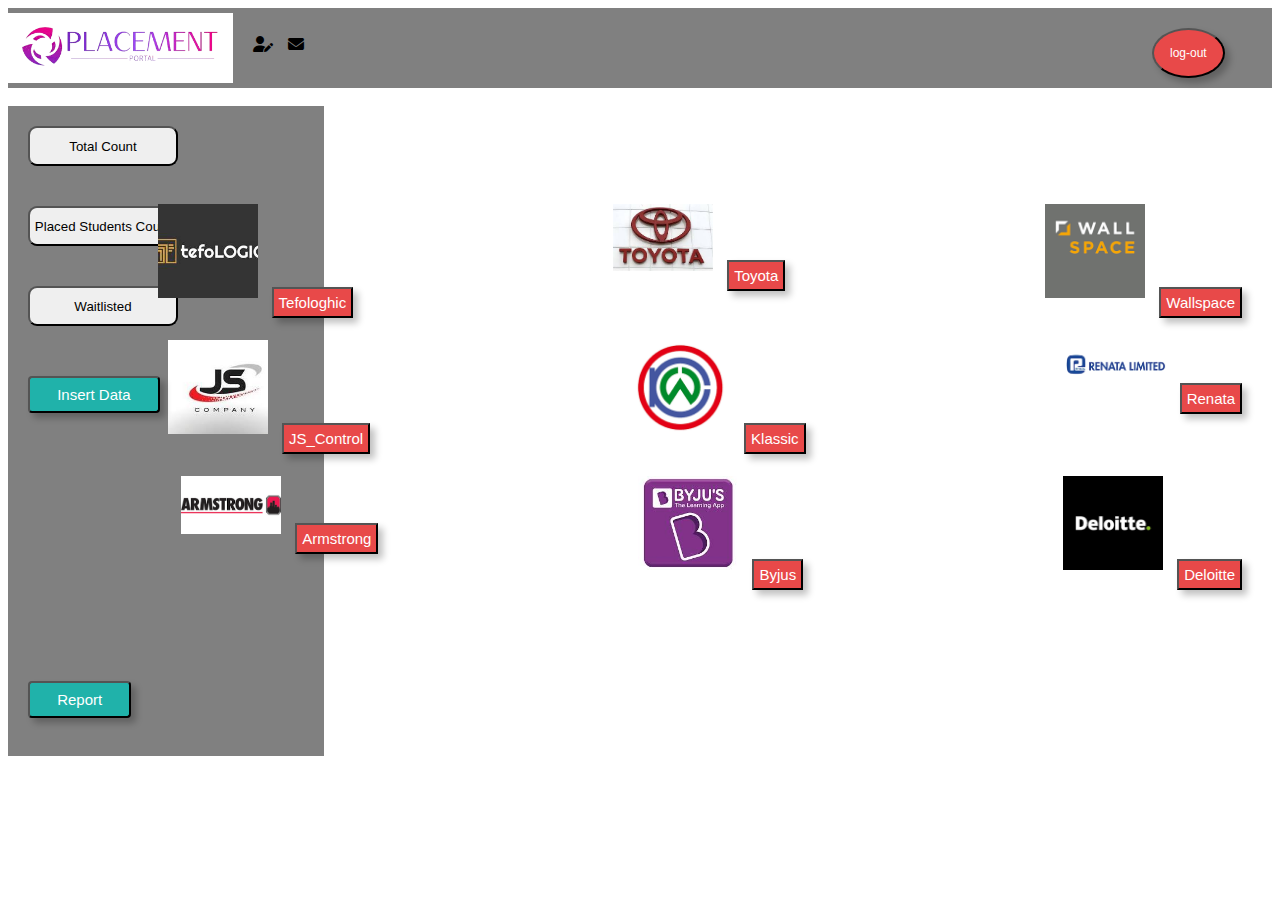
<file: KPST.html>
<!DOCTYPE html>
<html lang="en">
<head>
    <meta charset="UTF-8">
    <meta name="viewport" content="width=device-width, initial-scale=1.0">
    <title>KPST.html</title>
    <link rel="stylesheet" href="KPST.css">
    <link rel="stylesheet" href="https://cdnjs.cloudflare.com/ajax/libs/font-awesome/6.5.1/css/all.min.css"  />
    <script src="KPST.js"></script>
</head>
<body>
<form action="getData.php" method="post">
   
      <nav class="Nav-Bar"> 
        <div class="child-wrapper">
          <div class="logo-bar">
            <img src="Images/images.png" alt="">
             
           
            <div id="imgs">
              <i class="fa-sharp fa-solid fa-user-pen"></i>
              <i class="fa-solid fa-envelope"></i>
            </div>
           
           </div>
           <div class="right-side-bar">
              <input onclick="Pratik()" type=button name="log-out" value="log-out" id="right-btn"></input>
           </div>        
       </div>
      </nav>
<br>
      <div class="mid-bar">
                 <div class="All-btn"> 
        
                      <input type=submit id="first-btn" name="totalcount" value="Total Count" getdata></input> 
                      <input type=submit id="second-btn" name="PlacedStudent" value="Placed Students Count"></input> 
                      <input type=submit id="third-btn" name="Waitlisted" value="Waitlisted"></input> 
                 </div>

                 <br>
                 <div class="All-btn-1"> 
        
                  <!-- <input id="f-btn" type="text" placeholder="Total Count"  readonly>
                  <input id="s-btn" type="text" placeholder="Placed Students Count" readonly>
                  <input id="t-btn" type="text" placeholder="Waitlisted" readonly> -->
                 </div>
                 <div class="insert_data">
                    <input type=submit name="insert" value="Insert Data" id="R-right-btn"></input>
                    <br>
                    <br>
                    <input type=submit name="Report" value="Report" id="R-right-btn"></input>
                    <div id="result"></div>
                 </div>
                
                 
      </div>

      <div class="image-container">
        <div class="image-wrapper">
            <img src="Images/Armstrong2.png" alt="">
            <input type="submit" id="PS" class="image-btn" name="Armstrong" value="Armstrong"></input>
            <div id="dataContainer"></div>
        </div>
    
        <div class="image-wrapper">
            <img src="Images/byjus.jpg" alt="">
            <input type=submit id="PS" class="image-btn" name="Byjus" value="Byjus"></input>
        </div>
    
        <div class="image-wrapper">
            <img src="Images/Deloitte.png" alt="">
            <input type=submit id="PS" class="image-btn" name="Deloitte" value="Deloitte"></input>
        </div>
    </div>
    
    <div class="image-container">
        <div class="image-wrapper">
            <img src="Images/js control.png" alt="">
            <input type=submit id="PS" class="image-btn" name="Jscontrol" value="JS_Control"></input>
        </div>
    
        <div class="image-wrapper">
            <img src="Images/klassic Wheels.png" alt="">
            <input type=submit id="PS" name="Klassic" value="Klassic" class="image-btn"></input>
        </div>
    
        <div class="image-wrapper">
            <img src="Images/renata-logoo.png" alt="">
            <input type=submit id="PS" class="image-btn" name="Renata" value="Renata"></input>
        </div>
    </div>
    
    <div class="image-container">
        <div class="image-wrapper">
            <img src="Images/Tefologhic.jpg" alt="">
            <input type=submit id="PS" class="image-btn" name="Tefologhic" value="Tefologhic"></input>
        </div>
    
        <div class="image-wrapper">
            <img src="Images/Toyota2.jpg" alt="">
            <input type=submit id="PS" class="image-btn" name="toyota" value="Toyota"></input>
        </div>
    
        <div class="image-wrapper">
            <img src="Images/wallspace.png" alt="">
            <input type=submit id="PS" class="image-btn" name="wallspace" value="Wallspace"></input>
        </div>
    </div>
    
    <!-- Add an ID to the Login input type=submit for redirection -->
    
    <script src="KPST.js"></script>
</form>
</body>
</html>
</file>
<file: KPST.css>
*{
    padding: 0;
    box-sizing: border-box;
}

.Nav-Bar{
    background-color: gray;
    position: sticky;
    top: 0;
    z-index: 100;
}
.logo-bar{
    width: 100%;
    height: 80px;
    display: flex;
    gap: 10px ;
    display: flex;

}
.logo-bar img{
    height: 70px;
    margin-top: 5px;

    }
.child-wrapper{
    display: flex;

}
#imgs{
    margin-top: 28px;
    display: flex;
    gap: 15px;
    margin-left: 10px;
    
}
#imgs:hover i{
    transform: scale(1.04);
}
.right-side-bar{
    width: 30px;
    
    margin-right: 90px;
    margin-top: 20px;

}
/* #right-btn{
    font-size: 10px;
    width: 65px;
    height: 30px;
    background-color:aqua;
    border-radius: 4px;
    cursor: pointer;
} */
#right-btn {
    background-color: #e84949;
    padding: 1rem ;
    color: white;
    font-size: 12px;
    box-shadow: 5px 5px 7px 0px #0000003f;position: relative;
    z-index: 1;
    border-radius: 50%;
   
}
#right-btn::before{
    content:"" ;
    background-color: #1f1f1f;
    position: absolute;
    top: 0;
    left: 0;
    right: 0;
    bottom: 0;
    transform: scalex(0);
    transform-origin: left;
    transition: all 1s;
    z-index: -1;
    

}
#right-btn:hover::before{
     transform: scale(1);

}
#R-right-btn {
    background-color: lightseagreen;
    padding: 0.5rem 1.7rem;
    color: white;
    font-size: 15px;
    box-shadow: 5px 5px 7px 0px #0000003f;position: relative;
    z-index: 1;
    border-radius: 4px;
    margin-top: 250px;
    margin-left: -210px;
   
}
#R-right-btn::before{
    content:"" ;
    background-color: #1f1f1f;
    position: absolute;
    top: 0;
    left: 0;
    right: 0;
    bottom: 0;
    transform: scalex(0);
    transform-origin: left;
    transition: all 1s;
    z-index: -1;
    

}
#R-right-btn:hover::before{
     transform: scale(1);

}

.All-btn input {
    display: block; /* Set buttons to display as block elements */
    margin-bottom: 40px; /* Add some bottom margin for spacing */
  
}


.All-btn input{
    height: 40px;
    width: 150px;
    border-radius: 9px;
    cursor: pointer;
    


}
.All-btn-1 input {
    display: block; /* Set buttons to display as block elements */
    margin-bottom: 50px; /* Add some bottom margin for spacing */

}
    
    
.All-btn-1 input{
    border: 1px solid black;
    height: 35px;
    width: 100px;
    margin-top: 0px;
}
.mid-bar{
    display: flex;
    gap: 20px;
    width: 25%;
    height: 650px;
    background-color: gray;
    padding: 20px;
}
.right-side-bar img{
    display: flex;
    display: inline-block;
    
}
.content-wrapper {
    flex: 1; /* Fill remaining space */
    background-color: white;
}

.image-container {
    display: flex;
    flex-wrap: wrap; /* Allow images to wrap to the next line */
    justify-content: flex-end; /* Center the images horizontally */
    padding: 30px;
    margin-top: -320px;
    gap: 10px;
}

.image-container img { 

    width: 100px; /* Adjust image size */
    margin: 10px;
  
}
.image-container img:hover{
  transform: scale(1.1);
  cursor: pointer;
}

.image-container {
    margin-top: -320px;
    display: flex ;gap: 80px;
}
.image-container {
    display: flex;
    flex-wrap: wrap;
    justify-content: flex-end;
    padding: 30px;
    gap: 250px;
}

.image-wrapper img {
    position: relative;
    border: 1px solid black;
    /* border-radius: 50%; */
    overflow: hidden;
    border: none;
}




#PS{
    background-color: #e84949;
    cursor: pointer;
    padding: 5px;
    color: white;
    font-size: 15px;
    box-shadow: 5px 5px 7px 0px #0000003f;
    position: relative;
    z-index: 1;
   
}
#PS::before{
    content:"" ;
    background-color: #1f1f1f;
    position: absolute;
    top: 0;
    left: 0;
    right: 0;
    bottom: 0;
    transform: scalex(0);
    transform-origin: left;
    transition: all 1s;
    z-index: -1;
    

}
#PS:hover::before{
     transform: scale(1);

}
.B-btn{
    margin-top: 300px;
}
#f-btn{
    border-radius: 4px;
}
</file>
